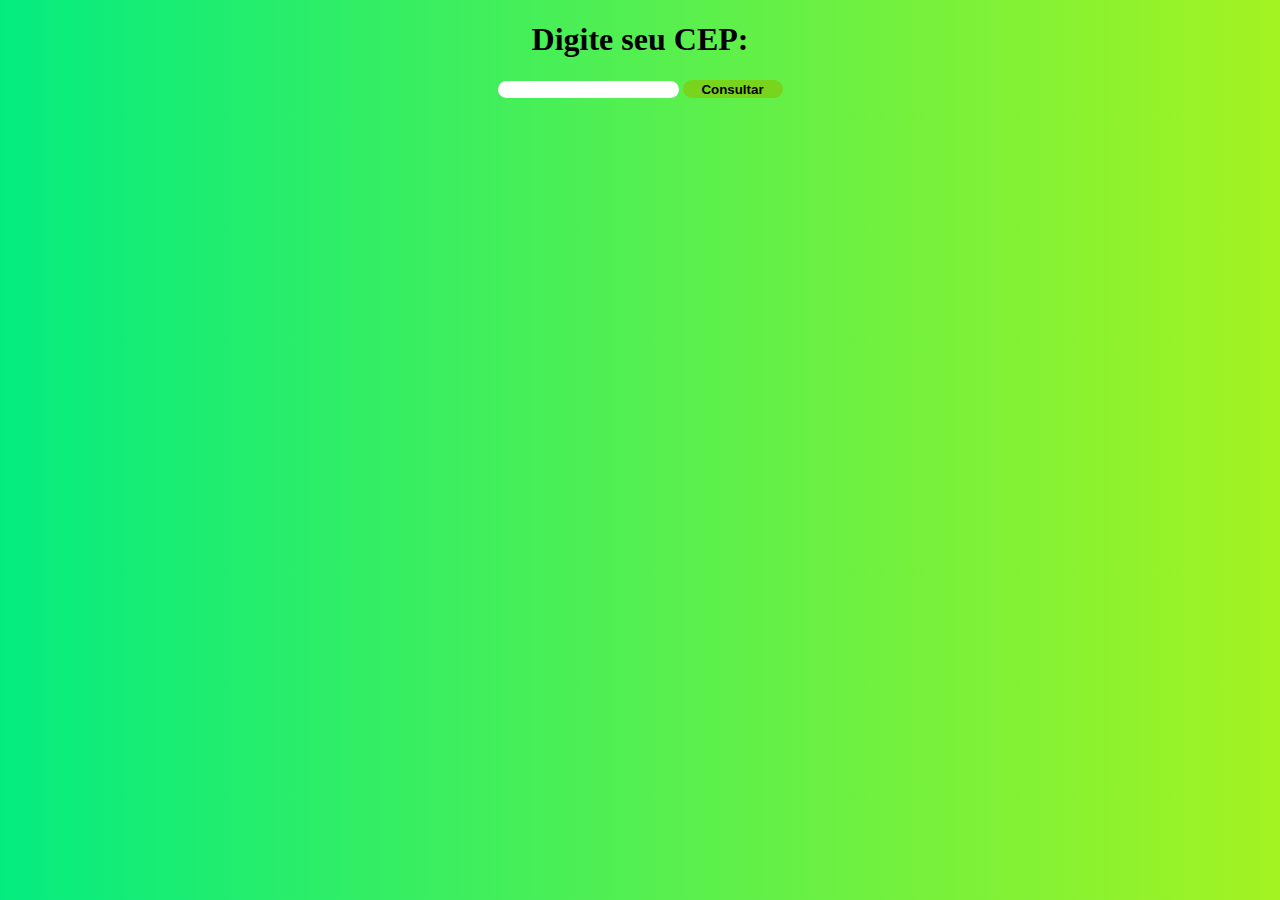
<file: arquivos_cep/index.html>
<!DOCTYPE html>
<html lang="en">
<head>
    <link rel="stylesheet" href="css.css">
    <meta charset="UTF-8">
    <meta http-equiv="X-UA-Compatible" content="IE=edge">
    <meta name="viewport" content="width=device-width, initial-scale=1.0">
    <title>Usando API</title>
    
</head>
<body>
    <center><main>
    <h1 id="teste">Digite seu CEP: 
    </h1>
        <input id="cep" type="text">
        <button id="but">Consultar</button>
        <p id="info"></p>
        <!--<input id="rua" type="text"> -->
    </main></center>
</body>
<script src="./primeiro.js"></script>
</html>
</file>
<file: arquivos_cep/css.css>
body{
    background-image: linear-gradient(to right, rgb(4, 236, 128), rgb(163, 243, 33) );
}

#teste{
    color: rgb(0, 0, 0);
}

#but{
    background-color: rgb(121, 212, 30);
    border: seagreen;
    border-radius: 10px ;
    height: 18px;
    width: 100px;
    font-weight: bold;
}

#cep{
    border: seagreen;
    border-radius: 10px;
}

#info{
    font-weight: bold;
}
</file>
